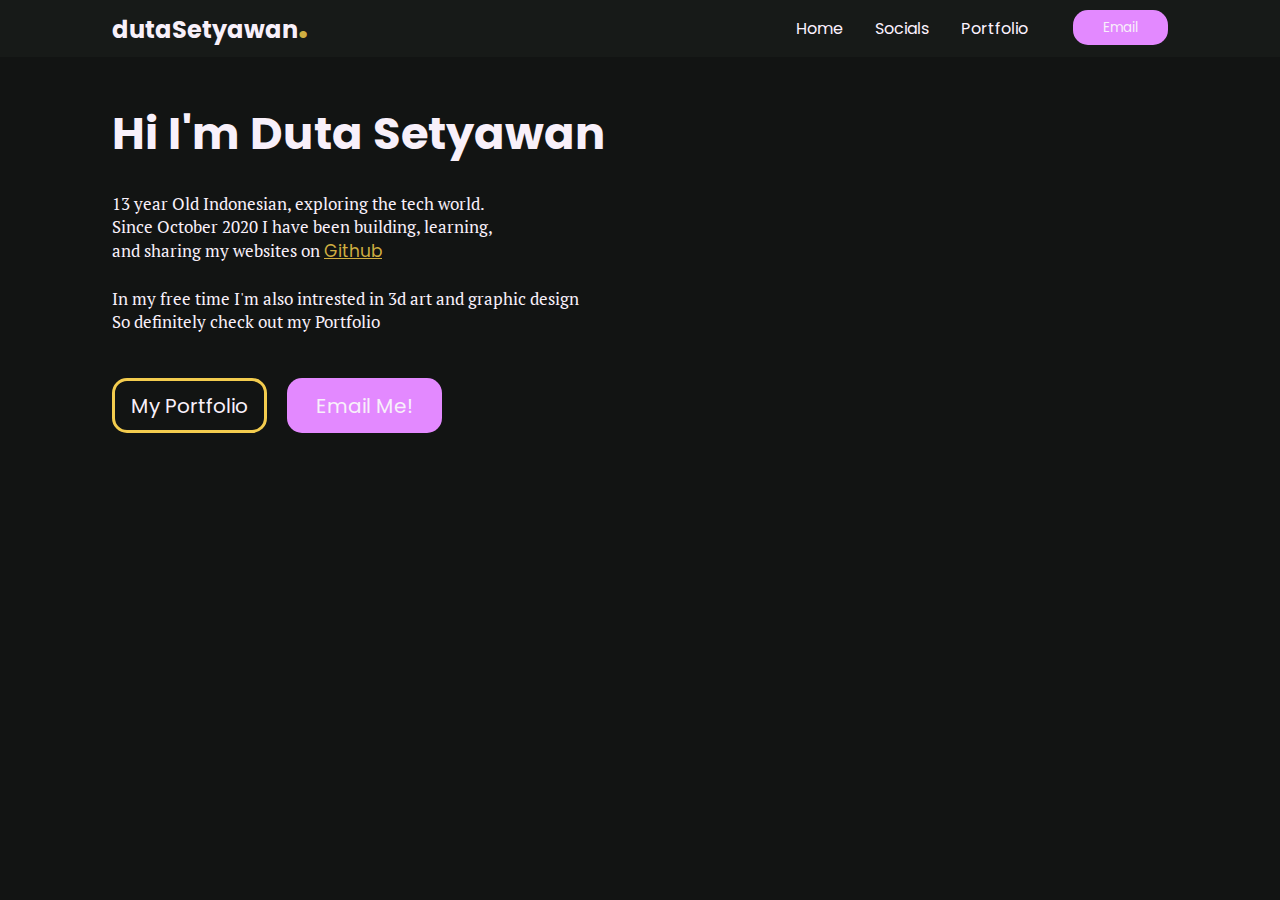
<file: index.html>
<!DOCTYPE html>
<html lang="en">
<head>
    <link rel="stylesheet" href="style.css">
    <meta charset="UTF-8">
    <meta http-equiv="X-UA-Compatible" content="IE=edge">
    <meta name="viewport" content="width=device-width, initial-scale=1.0">
    <title>Profile</title>
</head>
<body>
    <header>
        <h1>dutaSetyawan<span id="period">.</span></h1>
        <nav>
            <a id="home"  >Home<div id="highlight"></div></a>
            <a id="Socials" href="socials.html">Socials</a>
            <a id="Portfolio" href="portfolio.html">Portfolio</a>
            <button id="navBtn">Email</button>
        </nav>
    </header>
    <br>
    <br>
    <br>
    <br>
    <h2>Hi I'm Duta Setyawan</h2>
    <br>
    <p id="about">  13 year Old Indonesian, exploring the tech world. <br> Since
                    October 2020 I have been building, learning, <br>and sharing my websites on 
                     <a href="https://github.com/duta3135">Github</a>
                     <br>
                     <br>
                     In my free time I'm also intrested in 3d art and graphic design <br>
                     So definitely check out my Portfolio
    </p>
    <br>
    <a href="portfolio.html"><button id="cta">My Portfolio</button></a>
    <a href="mailto:dutasetyawan1012@gmail.com"><button id="emailCta">Email Me!</button></a>
    
</body>
</html>
</file>
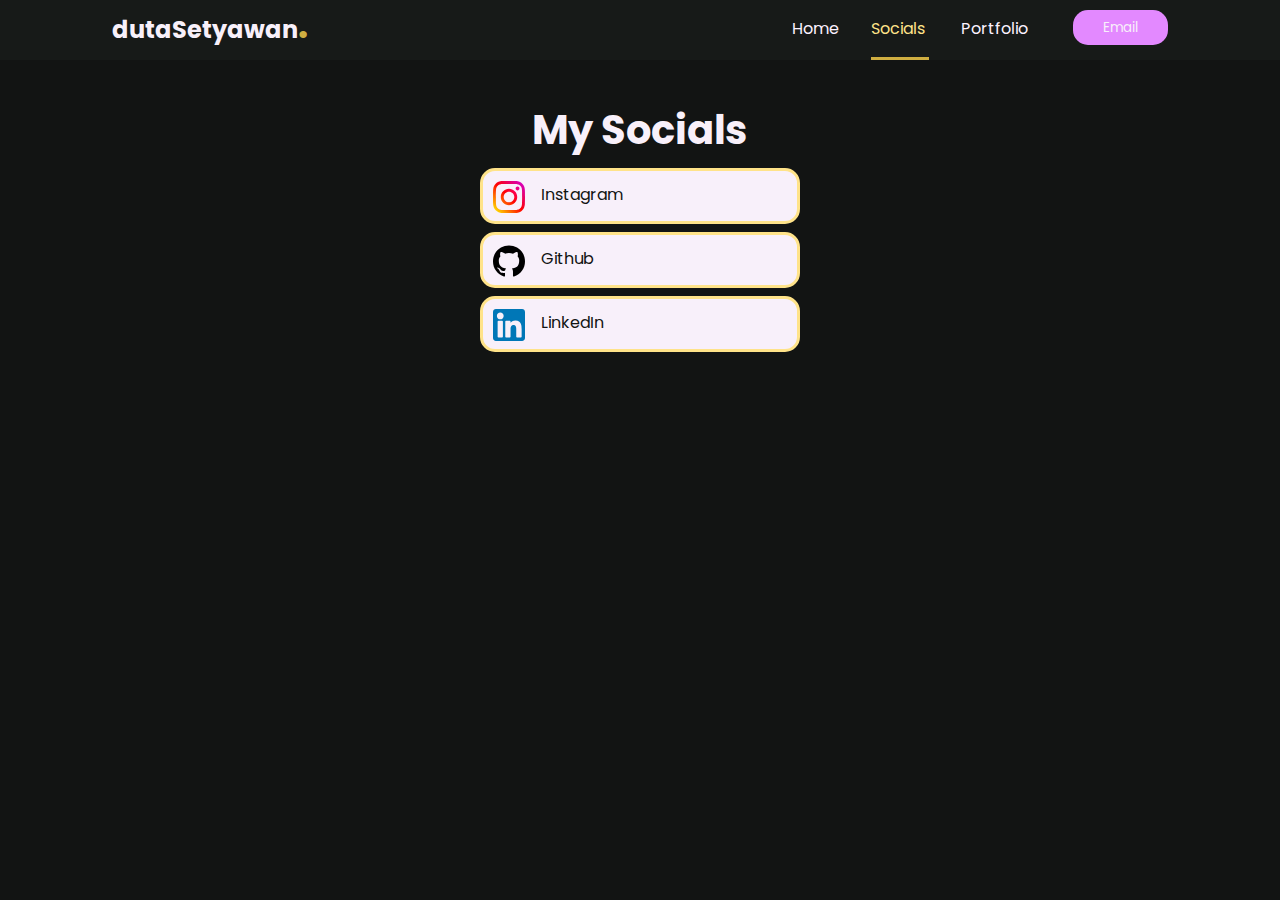
<file: portfolio.html>
<!DOCTYPE html>
<html lang="en">
<head>
    <link rel="stylesheet" href="style_socials.css">
    <meta charset="UTF-8">
    <meta http-equiv="X-UA-Compatible" content="IE=edge">
    <meta name="viewport" content="width=device-width, initial-scale=1.0">
    <title>socials</title>
</head>
<body>
    <header>
        <h1>dutaSetyawan<span id="period">.</span></h1>
        <nav>
            <a id="home" href="index.html">Home </a>
            <a id="Socials" href="">Socials<div id="highlight"></div></a>
            <a id="Portfolio" href="portfolio.html">Portfolio</a>
            <button id="navBtn">Email</button>
        </nav>
    </header>
    <br>
    <br>
    <br>
    <br>
    <h2>My Socials</h2>
    <div id="socials">
        <a href="https://instagram.com/duta3135"><div id="ig"><img src="instagram.svg" alt=""><span>Instagram</span></div></a>
        <a href="https://github.com/duta3135"><div id="github"><img src="github-logo.svg" alt=""><span>Github</span></div></a>
        <a href="https://www.linkedin.com/in/duta-setyawan-971782200/"><div id="linkedIn"><img src="linkedin.svg" alt=""><span>LinkedIn</span></div></a>
    </div>
</body>
</html>
</file>
<file: style.css>
@import url("https://fonts.googleapis.com/css2?family=Poppins&display=swap");
@import url("https://fonts.googleapis.com/css2?family=Archivo&family=PT+Serif&display=swap");
* {
  margin: 0;
  padding: 0;
  box-sizing: border-box;
  font-family: "Poppins", sans-serif;
  color: #f8f0fa;
}
body {
  background-color: #121413;
}
header {
  display: flex;
  justify-content: space-between;
  background-color: #171a18;

  position: fixed;
  width: 100%;
}

nav {
  display: flex;
}
h1 {
  margin: 0.5em auto 0.4em 7rem;
  font-size: 1.5em;
}
#period {
  font-size: 1.5em;
  line-height: 0;
  color: #cfae41;
}
#home,
#Socials,
#Portfolio {
  text-decoration: none;
  color: #fcf2ff;
  margin: 1em 2em 0 0;
  transition: 0.2s;
}
#home:hover,
#Socials:hover,
#Portfolio:hover {
  text-decoration: none;
  color: #ffe389;
  margin: 0.9em 2em 0 0;
}
#navBtn {
  background-color: #e389ff;
  border: none;
  width: 95px;
  height: 35px;
  border-radius: 15px;
  margin: 0.75em 7rem 0 1em;
}
h2 {
  margin-left: 7rem;
  font-size: 2.8em;
}
#about {
  margin-left: 7rem;
}
p a {
  color: #cfae41;
}
p {
  font-family: "PT Serif", serif;
  font-size: 17px;
}
#cta {
  background-color: rgba(0, 0, 0, 0);
  border: 3px solid #f3cc4e;
  width: 155px;
  height: 55px;
  font-size: 20px;
  border-radius: 15px;
  margin: 1em 0 0 7rem;
  text-decoration: none;

  text-underline-position: auto;
}
#emailCta {
  background-color: #e389ff;
  border: none;
  width: 155px;
  height: 55px;
  font-size: 20px;
  border-radius: 15px;
  margin: 1em 0 0 1rem;
  text-decoration: none;

  text-underline-position: auto;
}
</file>
<file: style_socials.css>
@import url("https://fonts.googleapis.com/css2?family=Poppins&display=swap");
@import url("https://fonts.googleapis.com/css2?family=Archivo&family=PT+Serif&display=swap");
* {
  margin: 0;
  padding: 0;
  box-sizing: border-box;
  font-family: "Poppins", sans-serif;
  color: #f8f0fa;
}
body {
  background-color: #121413;
}
header {
  display: flex;
  justify-content: space-between;
  background-color: #171a18;

  position: fixed;
  width: 100%;
}
#highlight {
  background-color: #cfae41;
  width: 3.6em;
  height: 3px;
  margin-top: 1em;
}
#Socials {
  text-decoration: none;
  color: #ffe389;
  margin: 1em 2em 0 0;
  transition: 0.2s;
}
nav {
  display: flex;
}
h1 {
  margin: 0.5em auto 0.4em 7rem;
  font-size: 1.5em;
}
#period {
  font-size: 1.5em;
  line-height: 0;
  color: #cfae41;
}
#home,
#Portfolio {
  text-decoration: none;
  color: #fcf2ff;
  margin: 1em 2em 0 0;
  transition: 0.2s;
}
#home:hover,
#Portfolio:hover {
  text-decoration: none;
  color: #ffe389;
  margin: 0.9em 2em 0 0;
}
#navBtn {
  background-color: #e389ff;
  border: none;
  width: 95px;
  height: 35px;
  border-radius: 15px;
  margin: 0.75em 7rem 0 1em;
}
h2 {
  text-align: center;
  font-size: 2.5rem;
}

#ig {
  background-color: #f8f0fa;
  margin: 0.5rem auto;
  text-align: start;
  border: 3px solid #ffe389;
  width: 20em;
  height: 3.5em;
  border-radius: 15px;
  padding: 0em 0 0 0.6em;
}
img {
  width: 2em;
  margin: 0.6em 1em 0 0;
}
div span {
  position: absolute;
  line-height: 3em;
  color: #121413;
}
#github {
  background-color: #f8f0fa;
  text-align: start;
  margin: 0.5rem auto;
  border: 3px solid #ffe389;
  width: 20em;
  height: 3.5em;
  border-radius: 15px;
  padding: 0em 0 0 0.6em;
}
#linkedIn {
  background-color: #f8f0fa;
  text-align: start;
  margin: 0.5rem auto;
  border: 3px solid #ffe389;
  width: 20em;
  height: 3.5em;
  border-radius: 15px;
  padding: 0em 0 0 0.6em;
}
</file>
